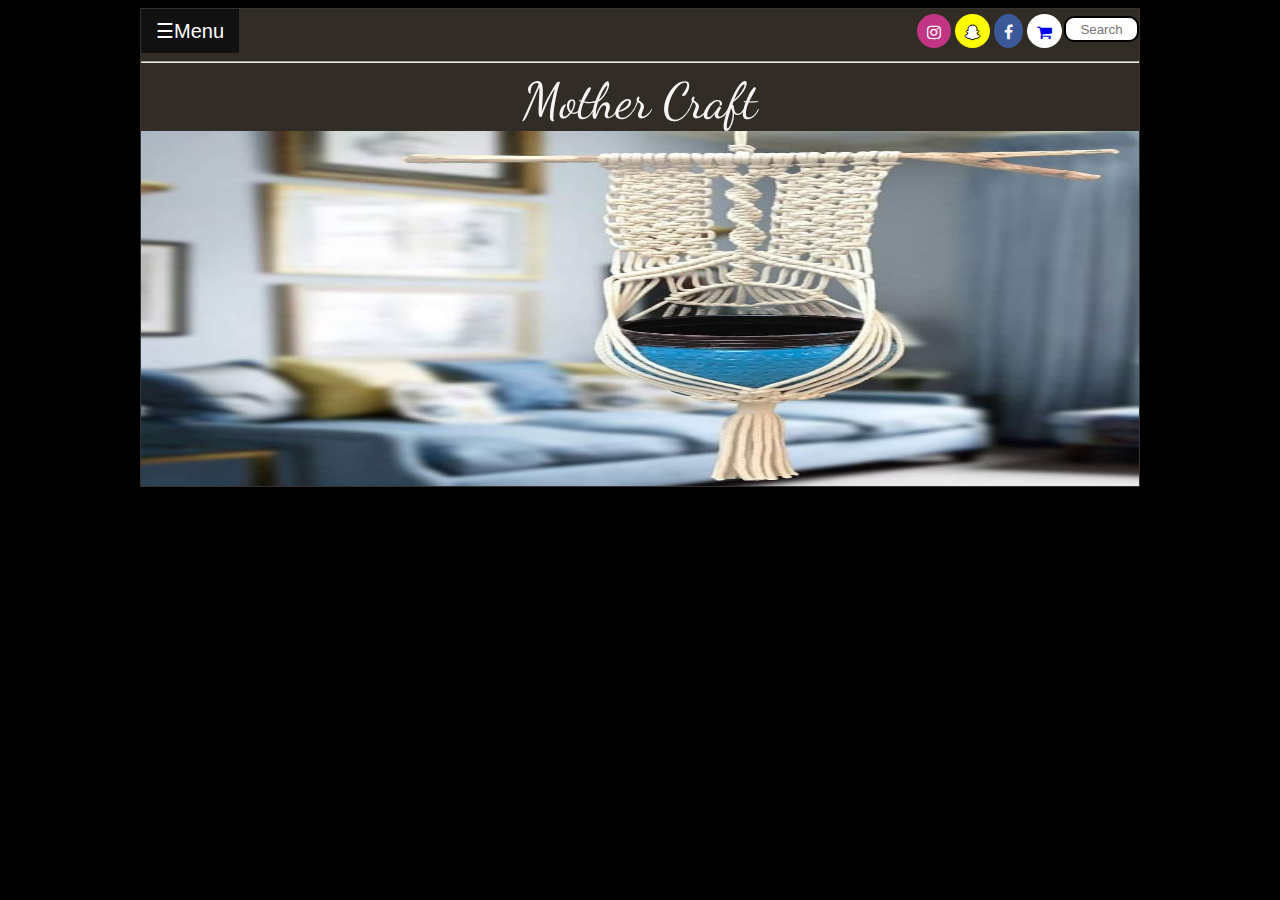
<file: index.html>
<!DOCTYPE html>
<html lang="en">
  <head>
    <meta charset="UTF-8" />
    <meta name="viewport" content="width=device-width, initial-scale=1.0" />
    <title>Mother's Craft</title>
    <link rel="stylesheet" href="./assets/stylesheets/main.css" />
    <link
      rel="stylesheet"
      href="https://cdnjs.cloudflare.com/ajax/libs/font-awesome/4.7.0/css/font-awesome.min.css"
    />
    <link
      rel="stylesheet"
      href="https://cdnjs.cloudflare.com/ajax/libs/font-awesome/4.7.0/css/font-awesome.min.css"
    />
  </head>
  <body>
    <div id="theMainPage">
      <header>
        <nav id="menuItems" class="sidePanel">
          <!--mySidePanel-->
          <a class="closeBtn">x</a>
          <a href="./index.html">Home</a>
          <a href="./view/products.html">Products</a>
          <a href="./view/cart.html">Cart</a>
          <a href="./view/contact.html">Contact</a>
        </nav>

        <div class="input-group">
          <input type="text" class="form-control" placeholder="Search" />
          <!-- <div class="input-group-append">
            <button class="btn btn-secondary" type="button">
              <i class="fa fa-search"></i>
            </button>
          </div> -->
        </div>
        <a href="#" id="cart" class="fa fa-shopping-cart"></a>
        <a href="#" class="fa fa-facebook"></a>
        <a href="#" class="fa fa-snapchat-ghost"></a>
        <a href="#" class="fa fa-instagram"></a>

        <button class="openBtn">☰Menu</button>

        <hr />
      </header>
      <p class="title">Mother Craft</p>
      <main>
        <div id="slide">
          <img
            id="slideShow"
            class="fade"
            src="./assets/images/img1.jpg"
            alt="handicraft"
          />
        </div>
      </main>
    </div>
    <script src="./assets/javascript/index.js"></script>
  </body>
</html>
</file>
<file: assets/stylesheets/main.css>
@import url("https://fonts.googleapis.com/css2?family=Dancing+Script:wght@500&display=swap");
* {
  box-sizing: border-box;
}
body {
  font-family: "Lato", sans-serif;
  /* background-image: url("../images/img1.jpg"); */
  background-repeat: repeat;
  background-color: black;
}
#theMainPage {
  max-width: 1000px;
  min-width: 200px;
  border: 1px rgb(55, 50, 50) solid;
  margin: 0 auto;
  background-color: rgba(97, 87, 74, 0.501);
  box-shadow: 0 4px 8px 0 rgba(0, 0, 0, 0.2), 0 6px 20px 0 rgba(0, 0, 0, 0.19);
}
.fa {
  padding: 10px;
  max-width: 47px;
  max-height: 34px;
  text-align: center;
  text-decoration: none;
  margin: 5px 2px;
  border-radius: 50%;
  float: right;
}

.fa:hover {
  opacity: 0.7;
}
.fa-facebook {
  background: #3b5998;
  color: white;
}
.fa-snapchat-ghost {
  background: #fffc00;
  color: white;
  text-shadow: -1px 0 black, 0 1px black, 1px 0 black, 0 -1px black;
}
.fa-instagram {
  background-color: #c13584;
  color: white;
}
.openBtn {
  font-size: 20px;
  cursor: pointer;
  background-color: #111;
  color: white;
  padding: 10px 15px;
  border: none;
}
.openBtn:hover {
  background-color: #444;
}
.sidePanel .closeBtn {
  position: absolute;
  top: 0;
  right: 25px;
  font-size: 36px;
}
.sidePanel a:hover {
  color: #f1f1f1;
}
.sidePanel a {
  padding: 8px 8px 8px 32px;
  text-decoration: none;
  font-size: 25px;
  color: #818181;
  display: block;
  transition: 0.3s;
}
.sidePanel {
  width: 0;
  position: fixed;
  z-index: 1;
  height: 250px;
  top: 60px;
  background-color: #111;
  overflow-x: hidden;
  transition: 0.5s;
  padding-top: 60px;
}

.input-group {
  display: flex;
  position: relative;
  top: 7px;
  float: right;
  flex-wrap: wrap;
}
.btn {
  max-height: 25px;
  border-radius: 5px;
}
.fa-search {
  padding: 0%;
  padding-top: 0px;
}
.form-control {
  height: 26px;
  border: 2px solid black;
  border-radius: 10px;
  max-width: 75px;
  text-align: center;
  /* background-color: rgba(197, 181, 160, 0.393); */
}
#slideShow {
  width: 100%;
  max-height: 355px;
  min-height: 300px;
  margin: 0 auto;
}
img {
  width: fit-content;
}
#slide {
  display: flex;
}
.title {
  font-family: "Dancing Script", cursive;
  display: flex;
  font-size: 3.12em;
  justify-content: center;
  position: relative;
  margin: 0px auto;
  color: whitesmoke;
  max-width: 300px;
  min-width: 0px;
}
.title:hover {
  color: rgb(197, 57, 57);
}

img {
  vertical-align: middle;
}
.fa-shopping-cart {
  background-color: white;
}
.fade {
  -webkit-animation-name: fade;
  -webkit-animation-duration: 1.5s;
  animation-name: fade;
  animation-duration: 1.5s;
}

@-webkit-keyframes fade {
  from {
    opacity: 0.4;
  }
  to {
    opacity: 1;
  }
}

@keyframes fade {
  from {
    opacity: 0.4;
  }
  to {
    opacity: 1;
  }
}
/* On smaller screens, decrease text size */
@media only screen and (max-width: 300px) {
  .text {
    font-size: 11px;
  }
}
</file>
